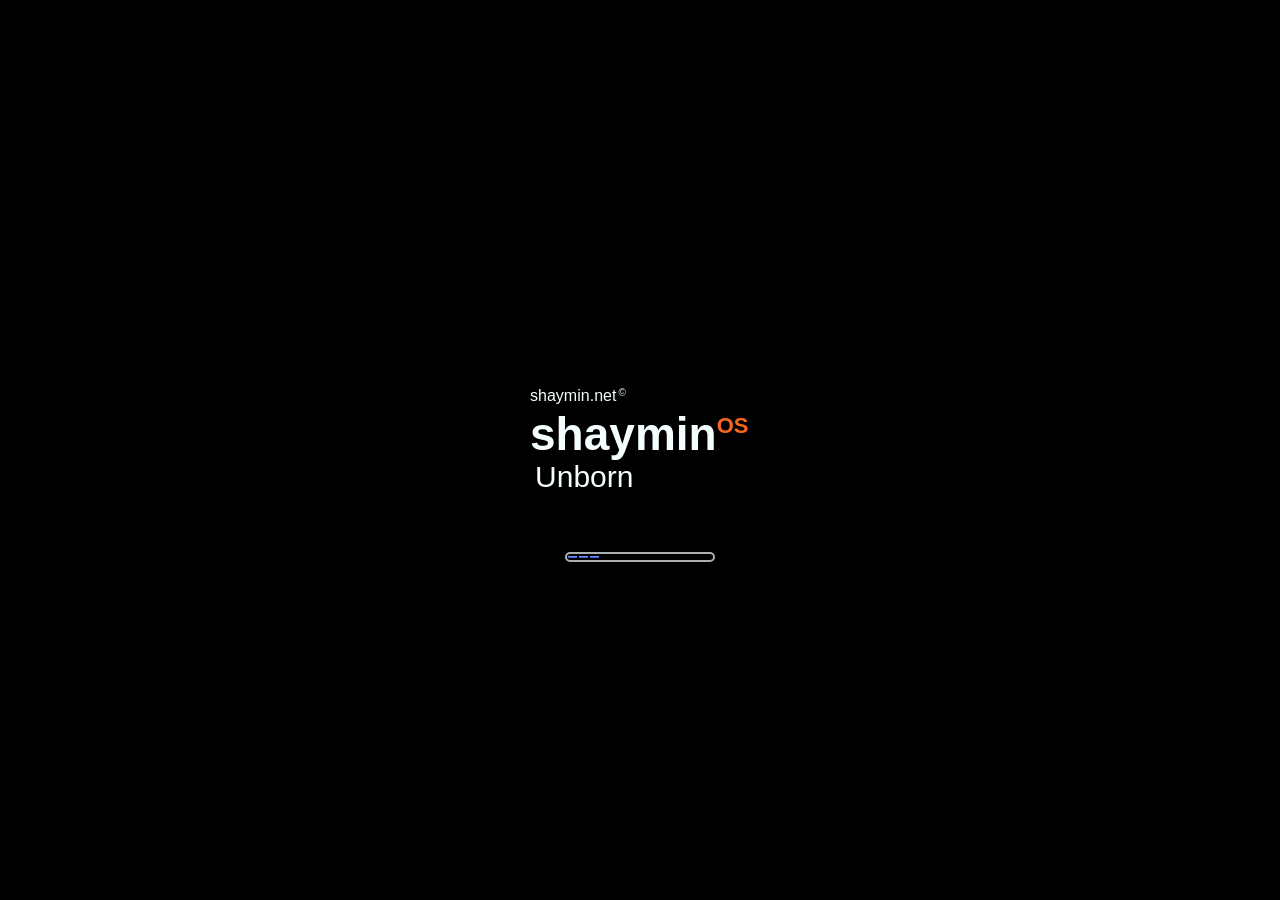
<file: index.html>
<!DOCTYPE html>   
<html lang="en">  

<head>
    <meta charset="UTF-8">
    <meta http-equiv="X-UA-Compatible" content="IE=edge">
    <meta http-equiv="Cache-control" content="public">
    <meta name="viewport" content="width=device-width, initial-scale=1.0, maximum-scale=1.0, user-scalable=no">
    

        <link rel="preload" href="WOFF/FreeSerif-YO4a.woff" as="font" type="font/woff">
        <link rel="preload" href="WOFF/jackeyfont.woff" as="font" type="font/woff">
        <link rel="preload" href="index.css" as="style">
        <link rel="preload" href="crt.css" as="style">          
        <link rel="preload" href="loading.css" as="style">
            <link rel="stylesheet" href="index.css">
            <link rel="stylesheet" href="crt.css">
            <link rel="stylesheet" href="loading.css">

    <link rel="icon" href="favicon.html" type="image/x-icon">

    <title>「shaymin」</title>
    <meta name="theme-color" content="#000>

    <meta property="og:title" content="「Valhalla」"/>
    <meta property="og:type" content="website"/>
    <meta property="og:description" content="$VLH$"/>
</head>

<body>

<crt id="crt">   

</crt>

<div class="load">        
    <div class="ichi 一">
        <h1 class="" style="float: left; margin: 0.5em;">dove<br>Trends</h1>
        <img src="images/cock.gif" alt="Monkey" style="height: 128px; float: right; padding: 1em;">
            <p style="display: inline-block; text-align: left; padding-left: 1em; padding-top: 50px; font-size: 1.3em;">Shove the copyright up ur ass.</p><br>
            <br><br>
            <p style="padding-left: 1em; font-size: 1.3em;">Till Whatever, homo</p> <br>
            <br>
            <br>
            <div class="anim-typewriter" style="padding-left: 1em; font-size: 1.3em;">
                <p>[ <em class="green">OK</em> ]  &nbsp;Loading Chudhitter 9000...</p></br>
            </div>
            <div class="anim" style="padding-left: 1em; font-size: 1.3em;">
                <p>[ <em class="green">OK</em> ]  &nbsp;Starting BingusWeedSmoker...</p></br>
            </div>
            <div class="anim2" style="padding-left: 1em; font-size: 1.3em;">
                <p>[ <em class="red">FAILED</em> ]  &nbsp;Failed to start:&nbsp;Pooper...</p></br>
            </div>
            
            <br>
            <br>
            </span><br>
            <br>
            <p style="padding-left: 1em; font-size: 1.3em; color: red">
            Something weird is happening ...<br>
            Is a nuke coming to Israel?
            </p>
    </div>
    <div class="ni 二"></div>
    <div class="san 三"></div>
    <div class="shi 四">
        <div class="window 四">
            <div class="logo">
              <p class="top">shaymin.net</p>
              <p class="mid">shaymin<span>OS</span></p>
              <p class="bottom">Unborn</p>
            </div>
            <div class="container">
              <div class="box"></div>
              <div class="box"></div>
              <div class="box"></div>
            </div>
          </div>
    </div>

    <meta http-equiv="refresh" content="5; URL=desktop.html" />
<script defer src="https://static.cloudflareinsights.com/beacon.min.js/v8c78df7c7c0f484497ecbca7046644da1771523124516" integrity="sha512-8DS7rgIrAmghBFwoOTujcf6D9rXvH8xm8JQ1Ja01h9QX8EzXldiszufYa4IFfKdLUKTTrnSFXLDkUEOTrZQ8Qg==" data-cf-beacon='{"version":"2024.11.0","token":"168b0d830471493b9e455c6121e78a1a","r":1,"server_timing":{"name":{"cfCacheStatus":true,"cfEdge":true,"cfExtPri":true,"cfL4":true,"cfOrigin":true,"cfSpeedBrain":true},"location_startswith":null}}' crossorigin="anonymous"></script>
</body>

</html>
</file>
<file: index.css>
* {
    box-sizing: border-box;
    margin: 0;
    overflow: hidden;
}

body,
html {
    min-height: 100vh;
    margin: 0;
    overflow: hidden;
    user-select: none;
}

body {
    background-color: #000;
    color: var(--font-color);
    font-family: Jackeyfont;
    letter-spacing: 0.001em;
    font-size: 14px;
}

img { image-rendering: crisp-edges; }

h1, h3, p { margin: 0; padding: 0; }

a { text-decoration: none; color: inherit; }

div,
img {
    -ms-interpolation-mode: nearest-neighbor;
    image-rendering: -moz-crisp-edges;
    image-rendering: -o-crisp-edges;
    image-rendering: -webkit-optimize-contrast;
    image-rendering: pixelated;
    image-rendering: optimizeSpeed;
    image-rendering: optimize-contrast;
}

@font-face {
    font-family: "Free Serif";
    src: url(WOFF/FreeSerif-YO4a.woff);
}

h1 { font-family: "Free Serif"; }

@font-face {
    font-family: Jackeyfont;
    src: url(WOFF/jackeyfont.woff);
}

a, p { font-family: Jackeyfont; }

:root {
    --purplesaur: #008080;
    --purpleHelmet: #034040;
    --blueish: #000033;
    --trueGreen: #034040;
    --font-color: #ffffff;
}

desktop {
    display: flex;
    background-color: teal;
}

.content {
    z-index: 13;
    left: 72px;
    position: relative;
    width: 720px;
    height: 592px;
    border: 4px inset var(--trueGreen);
}

.icon {
    width: 108px;
    height: 108px;
    margin: 16px;
    display: flex;
    justify-content: center;
    flex-flow: column wrap;
    align-items: center;
}

.icon img {
    width: 60px;
    height: 60px;
    margin-bottom: 8px;
}

.icon p {
    text-shadow: 4px 4px 1px #000;
    text-align: center;
}

.icon:hover {
    border: 2px dashed var(--trueGreen);
}

#os {
    border: 8px ridge var(--trueGreen);
    padding: 2em;
    width: fit-content;
}

.window {
    position: absolute;
    top: 50%;
    left: 50%;
    margin-right: -50%;
    transform: translate(-50%, -50%);
}

.container {
    width: 150px;
    height: 10px;
    border: 2px solid #b2b2b2;
    border-radius: 7px;
    margin: 0 auto;
    padding: 2px 1px;
    overflow: hidden;
    font-size: 0;
}

.box {
    width: 9px;
    height: 100%;
    background: linear-gradient(to bottom,
            #2838c7 0,
            #5979ef 17%,
            #869ef3 32%,
            #869ef3 45%,
            #5979ef 59%,
            #2838c7 100%);
    display: inline-block;
    margin-right: 2px;
    animation: loader 2s infinite;
    animation-timing-function: linear;
}

.logo {
    width: 220px;
    margin: 50px auto;
}

.logo p {
    margin: 0;
    padding: 0;
    font-family: Roboto, sans-serif;
    padding-bottom: 10px;
}

.top {
    font-size: 16px;
    font-weight: 300;
    line-height: 16px;
}

.top:after {
    content: "\00a9";
    font-size: 10px;
    position: relative;
    top: -5px;
    margin-left: 2px;
}

.mid {
    font-size: 46px;
    font-weight: 700;
    line-height: 36px;
}

.mid span {
    font-size: 22px;
    display: inline-block;
    vertical-align: top;
    color: #ff6821;
    margin-top: -8px;
    font-family: Roboto, sans-serif;
}

.logo .bottom {
    font-size: 30px;
    font-weight: 300;
    line-height: 30px;
    margin-left: 5px;
}

@keyframes loader {
    0% {
        transform: translate(-30px);
    }

    100% {
        transform: translate(150px);
    }
}

@media (pointer: coarse) {
    .content {
        width: calc(100% - 72px);
        height: 100%;
    }

    .icon {
        margin: 12px;
        width: 112px;
        height: 112px;
        border: 4px outset var(--trueGreen);
    }

    .icon img {
        width: 64px;
        height: 64px;
        margin: 4px;
    }

    .icon:active {
        border: 4px inset var(--trueGreen);
    }

    .icon:hover {
        border: 4px outset var(--purplesaur);
    }

    #os {
        width: 90%;
    }
}

@keyframes colorRotate {
    from {
        color: red;
    }

    10% {
        color: orange;
    }

    50% {
        color: #ff0;
    }

    75% {
        color: green;
    }

    100% {
        color: #00f;
    }
}

.green {
    color: #004300;
}

.red {
    color: #9b0000;
}

@media only screen and (max-width: 600px) {
    .text-container {
        width: 90%;
        margin: 0 auto;
        max-width: 100%;
    }

    .ichi {
        max-width: 90%;
        left: 10px;
        text-align: left !important;
    }

    .ichi p {
        max-width: 100%;
        margin: 0 auto;
        font-size: 1em;
        padding-top: 10px;
        text-align: left !important;
    }

    body {
        font-size: 12px;
    }

    .anim-typewriter {
        animation: typing 1s steps(30, end) infinite;
        animation-direction: normal;
        text-align: left !important;
        margin-left: 0;
    }
}
</file>
<file: crt.css>
#crt {
    background-image: url('pixel.apng');
    background-size: 2px 1px;
    background-color: #fff;
    background-blend-mode: hard-light;
    mix-blend-mode: multiply;
    pointer-events: none;
    opacity: .4
}

#crt {
    position: fixed;
    width: 100%;
    top: 0;
    bottom: 0;
    right: 0;
    left: 0;
    z-index: 9999
}

@-moz-document url-prefix() {
    #crt {
        opacity: .1
    }
}
</file>
<file: loading.css>
:root   {
    --width: 800px;
    --height: 600px;
}

.load {
    position: fixed; 
    width: 100%; 
    top: 0; 
    bottom: 0; 
    right: 0; 
    left: 0;
    display: flex; 
    justify-content: center; 
    align-items: center;
    z-index: 0;
}

.一    {animation: 一 0.5s step-end;}
.二    {animation: 一 3s step-end;}
.三    {animation: 一 3s step-end;}
.四    {animation: 一 3.5s step-end;}
.五    {animation: 一 7s step-end;}

@keyframes 一 {
    0%      {opacity: 0;}
    100%    {opacity: 1;}
}

.ichi, .ni, .san, .roku, .nana, .hachi, .juu, .tsumi
         {position: fixed; width: var(--width); height: var(--height);}

.ichi    {z-index: 1;   }
.ni      {z-index: 2;   background-color: black;}
.san     {z-index: 3;}
.shi     {z-index: 4;}

@media (pointer: coarse){
    .go  {width: calc(100%); height: calc(100%);}
    .ichi, .ni, .san, .roku, .nana, .hachi, .juu, .tsumi 
         {width: 100%; height: 100%;}
}

.anim-typewriter{
    white-space: nowrap;
    overflow: hidden;
    animation: typewriter .5s steps(55) 1s 1 normal both,
               blinkTextCursor 500ms steps(55) infinite normal;
  }
  @keyframes typewriter{
    from{width: 0;}
    to{width: 24em;}
  }
  @keyframes blinkTextCursor{
    from{border-right-color: rgba(255,255,255,.75);}
    to{border-right-color: transparent;}
  }

.anim {
    white-space: nowrap;
    overflow: hidden;
    animation: typewriter .5s steps(55) 1.5s 1 normal both,
               blinkTextCursor 500ms steps(55) infinite normal;
}

.anim2 {
    white-space: nowrap;
    overflow: hidden;
    animation: typewriter .5s steps(88) 2s 1 normal both,
        blinkTextCursor 500ms steps(55) infinite normal;
}
</file>
